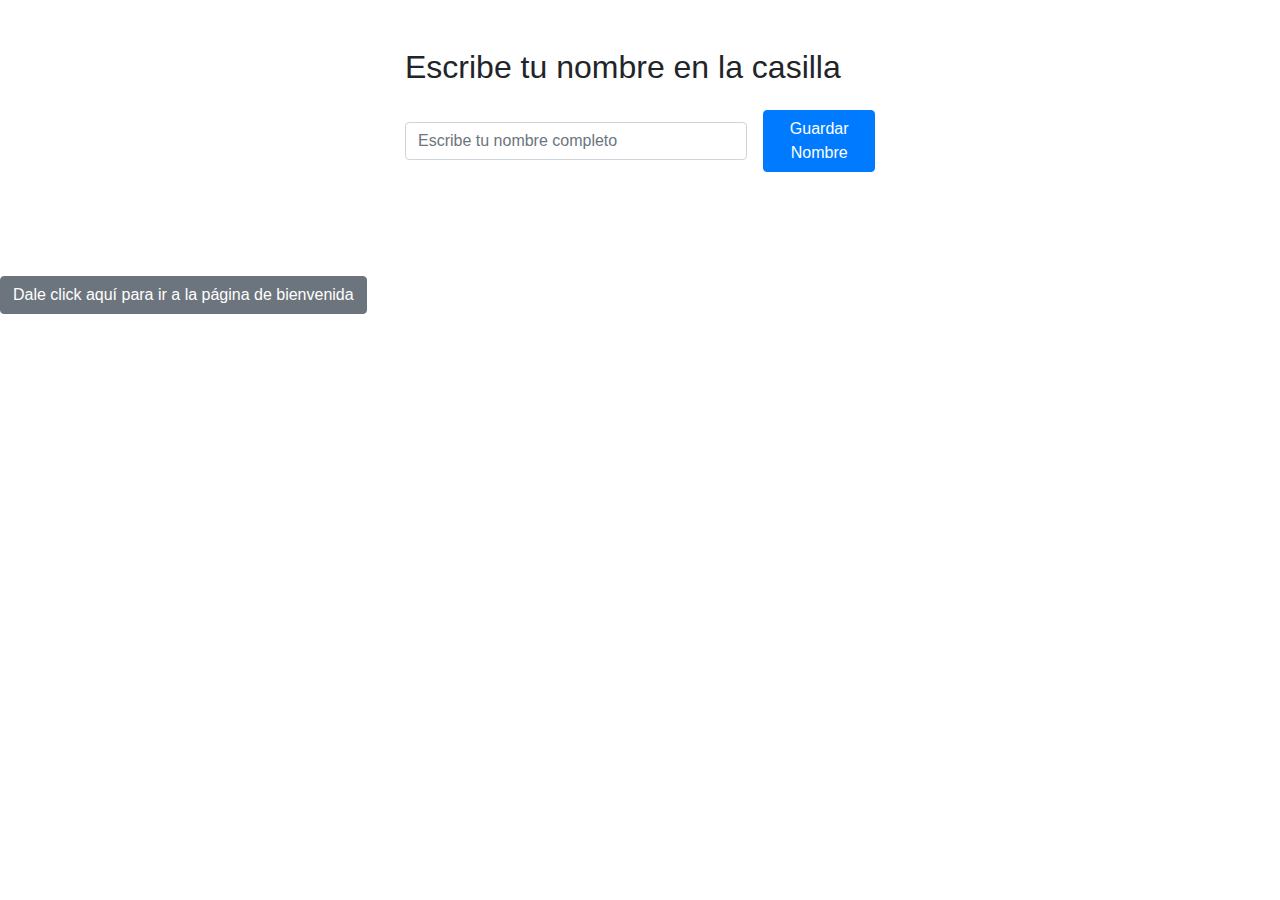
<file: index.html>
<!DOCTYPE html>
<html lang="en">
<head>
    <meta charset="UTF-8">
    <meta name="viewport" content="width=device-width, initial-scale=1.0">
    <title>EjercicioJC</title>
    <link href="https://stackpath.bootstrapcdn.com/bootstrap/4.5.2/css/bootstrap.min.css" rel="stylesheet">
    <link href="./css/styles.css" rel="stylesheet">
</head>
<body>

<div class="container mt-5">
    <h2 class="mb-4">Escribe tu nombre en la casilla</h2>
    <div class="form-group d-flex align-items-center">
        <input type="text" class="form-control" id="nombreCompleto" placeholder="Escribe tu nombre completo">
        <button id="btnGuardar" class="btn btn-primary ml-3">Guardar Nombre</button>
    </div>
    <div id="alerta" class="mt-3"></div>
</div>

<br>
<br>
<br>
<a href="./welcome.html" class="btn btn-secondary mt-3">Dale click aquí para ir a la página de bienvenida</a>

<script src="https://code.jquery.com/jquery-3.5.1.slim.min.js"></script>
<script src="https://cdn.jsdelivr.net/npm/@popperjs/core@2.5.2/dist/umd/popper.min.js"></script>
<script src="https://stackpath.bootstrapcdn.com/bootstrap/4.5.2/js/bootstrap.min.js"></script>
<script src="./js/javajs.js"></script>

</body>
</html>
</file>
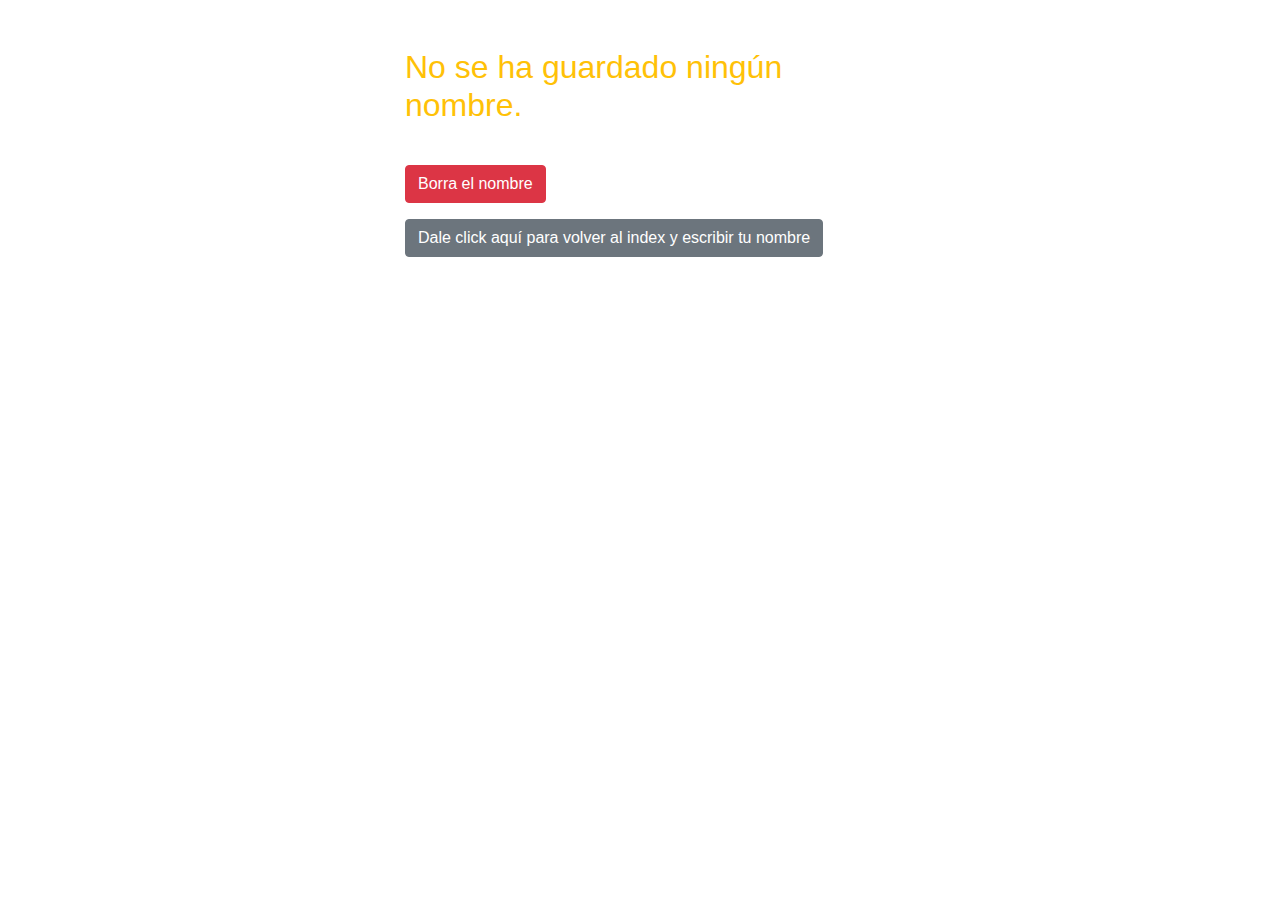
<file: welcome.html>
<!DOCTYPE html>
<html lang="en">
<head>
    <meta charset="UTF-8">
    <meta name="viewport" content="width=device-width, initial-scale=1.0">
    <title>Nombre Guardado</title>
    <link href="https://stackpath.bootstrapcdn.com/bootstrap/4.5.2/css/bootstrap.min.css" rel="stylesheet">
    <link href="./css/styles.css" rel="stylesheet">
</head>
<body>

<div class="container mt-5">
    <h2 id="welcomeMessage" class="mb-4">Se está cargando una gran bienvenidaaaa!!</h2>
    <button id="clearButton" class="btn btn-danger mt-3">Borra el nombre</button>
    <a href="./index.html" class="btn btn-secondary mt-3">Dale click aquí para volver al index y escribir tu nombre</a>
</div>

<script src="https://code.jquery.com/jquery-3.5.1.slim.min.js"></script>
<script src="https://cdn.jsdelivr.net/npm/@popperjs/core@2.5.2/dist/umd/popper.min.js"></script>
<script src="https://stackpath.bootstrapcdn.com/bootstrap/4.5.2/js/bootstrap.min.js"></script>
<script src="./js/javajs.js"></script>

</body>
</html>
</file>
<file: css/styles.css>
.container {
    max-width: 500px;
    margin: auto;
}

#alerta {
    display: none;
}

.input-error {
    border-color: red !important;
}
</file>
